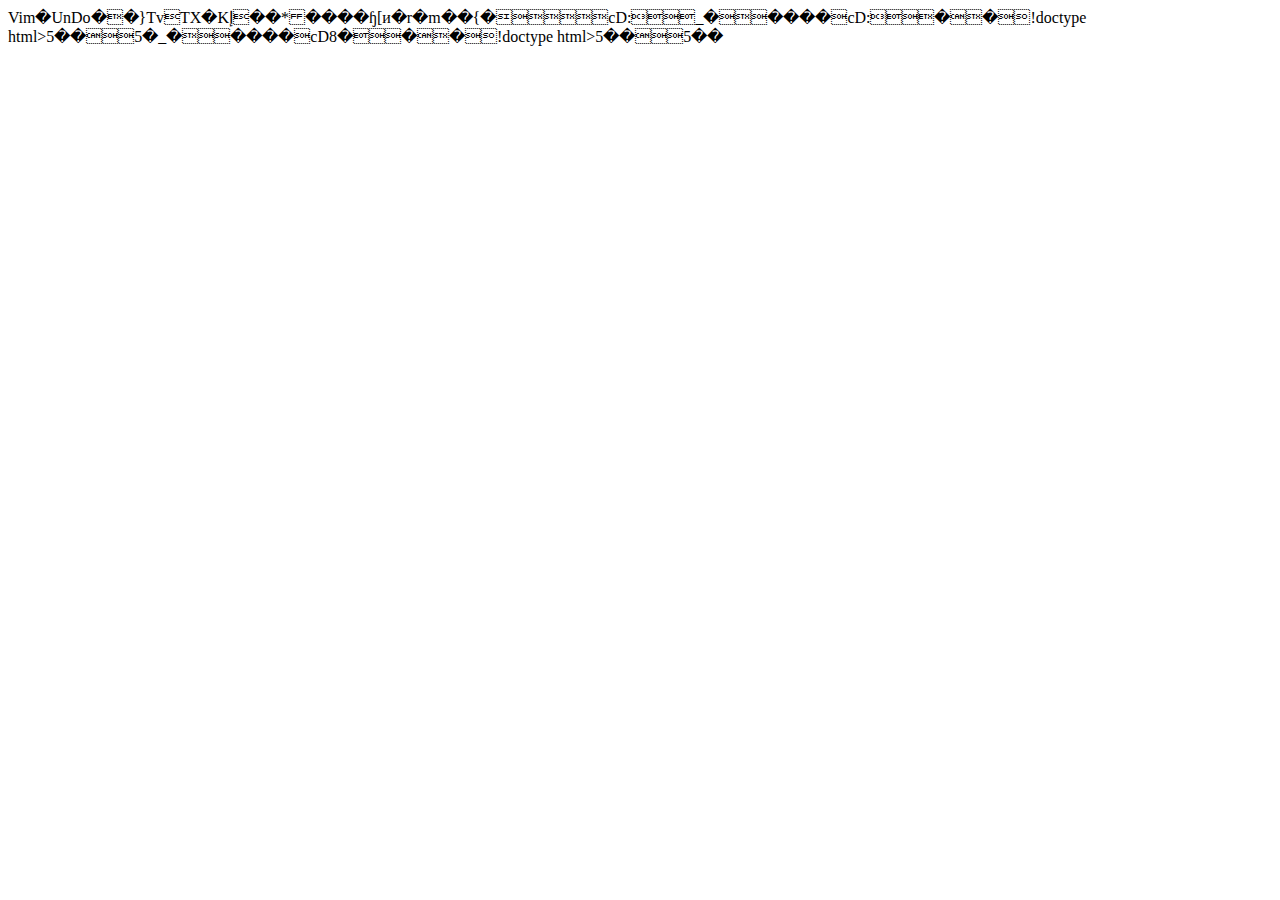
<file: src/main/resources/static/web/.undodir/%home%pablo%Progmracion%homebanking%src%main%resources%static%web%cuentas.html>
Vim�UnDo� �}TvTX�Kإ��*����ɧ[и�r�m��{   �   <!doctype html>                              cD:    _�                             ����                                                                                                                                                                                                                                                                                                                                                             cD:    �          �      !doctype html>5��                                                  5�_�                             ����                                                                                                                                                                                                                                                                                                                                                             cD8�    �          �      !doctype html>5��                                                  5��
</file>
